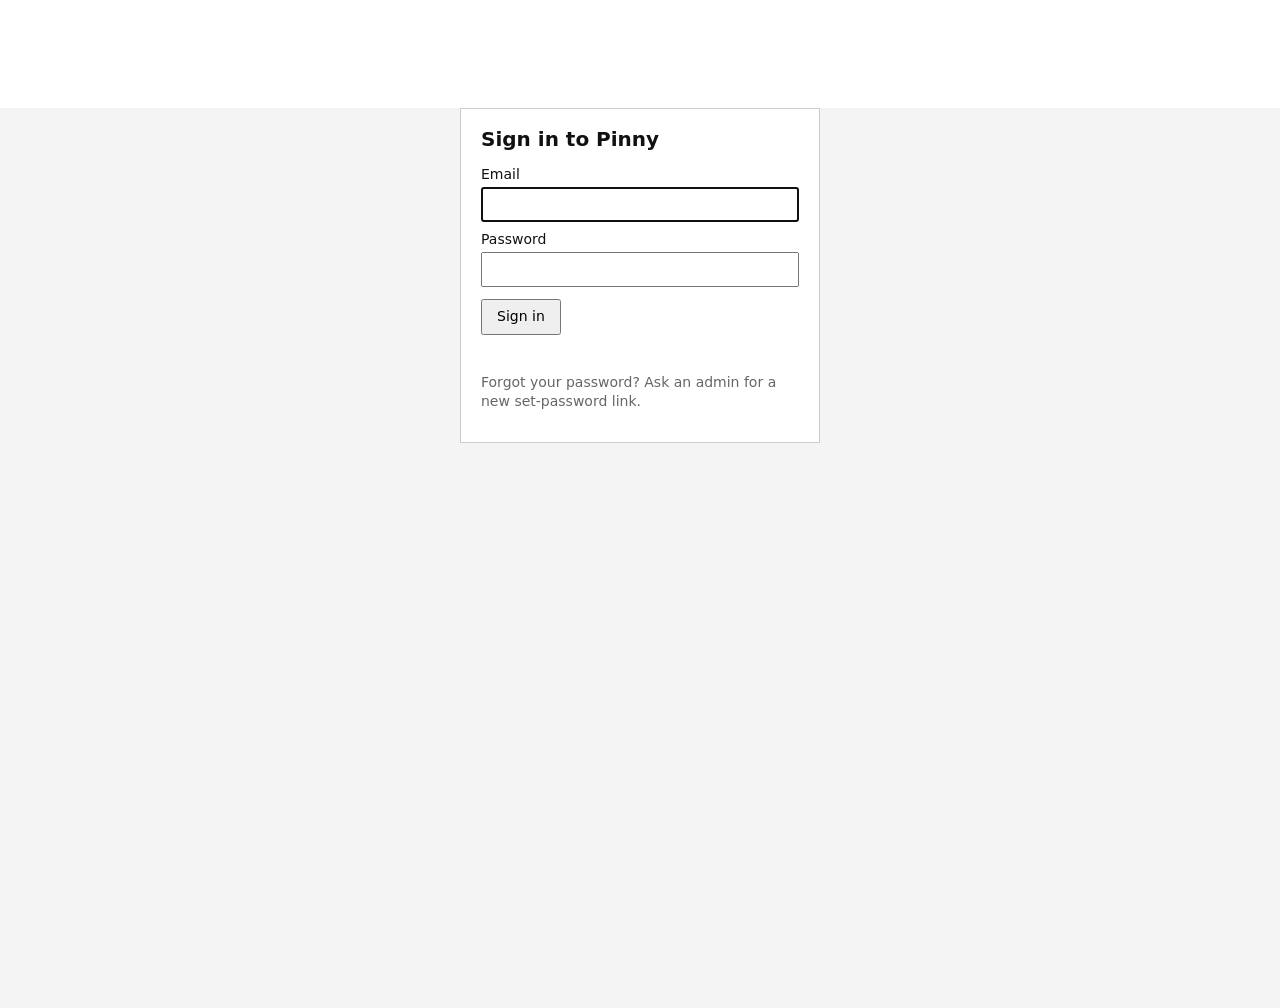
<file: web/login.html>
<!doctype html>
<html lang="en">
<head>
  <meta charset="utf-8">
  <meta name="viewport" content="width=device-width, initial-scale=1">
  <title>Sign in · Pinny</title>
  <link rel="stylesheet" href="style.css">
</head>
<body class="auth">
  <main class="auth-box">
    <h1>Sign in to Pinny</h1>
    <form id="login-form">
      <label for="email">Email</label>
      <input id="email" type="email" autocomplete="username" required autofocus>
      <label for="password">Password</label>
      <input id="password" type="password" autocomplete="current-password" required>
      <button type="submit">Sign in</button>
    </form>
    <p id="status" class="status" role="status"></p>
    <p class="muted">Forgot your password? Ask an admin for a new set-password link.</p>
  </main>
  <script type="module" src="login.js"></script>
</body>
</html>
</file>
<file: web/style.css>
* { box-sizing: border-box; }
html, body { margin: 0; height: 100%; font: 14px/1.4 system-ui, sans-serif; color: #111; background: #fff; }
body { display: flex; }
#panel { width: 320px; flex: none; overflow-y: auto; padding: 8px 12px; border-right: 1px solid #ccc; }
#panel h1 { font-size: 18px; margin: 4px 0 8px; }
#panel h2 { font-size: 14px; margin: 14px 0 6px; }
#panel select, #panel input[type=file] { max-width: 100%; }
section { border-top: 1px solid #eee; }
.banner { background: #fff3cd; border: 1px solid #e0c060; padding: 6px; font-size: 13px; }
.muted { color: #666; }
.status { min-height: 1.4em; margin: 4px 0; }
.status.error, .error { color: #b00020; }
.status.ok { color: #1b6e20; }
.pages { display: flex; flex-wrap: wrap; gap: 4px; }
.pages button[aria-pressed=true] { font-weight: bold; outline: 2px solid #333; }
#failures .failure { border: 1px solid #b00020; padding: 4px; margin: 4px 0; font-size: 13px; }
#pin-actions button { margin: 2px 2px 2px 0; }
#missed-btn.active { background: #8a5a00; border-color: #8a5a00; color: #fff; }
#pin-table { width: 100%; border-collapse: collapse; font-size: 13px; margin-top: 6px; }
#pin-table td, #pin-table th { text-align: left; padding: 2px 4px; border-bottom: 1px solid #eee; }
#pin-table tr.selected { background: #e6f0ff; }
#pin-table tr { cursor: pointer; }
a.disabled { color: #999; pointer-events: none; }
#main { flex: 1; display: flex; flex-direction: column; min-width: 0; }
#toolbar { display: flex; flex-wrap: wrap; gap: 12px; align-items: center; padding: 6px 8px; border-bottom: 1px solid #ccc; }
#toolbar .group { display: inline-flex; gap: 6px; align-items: center; }
#zoom-label { min-width: 4em; text-align: center; display: inline-block; }
#viewport { position: relative; flex: 1; overflow: hidden; background: #d8d8d8; outline: none; touch-action: none; }
#viewport:focus-visible { box-shadow: inset 0 0 0 2px #2a6df4; }
#viewport.mode-pan { cursor: grab; }
#viewport.mode-pan.dragging { cursor: grabbing; }
#viewport.mode-template, #viewport.mode-add { cursor: crosshair; }
#canvas { position: absolute; left: 0; top: 0; }
.view-message { position: absolute; left: 50%; top: 40%; transform: translate(-50%, -50%); background: #fff; padding: 8px 12px; border: 1px solid #aaa; max-width: 80%; }
.view-message:empty { display: none; }
/* Review buttons next to the selected pin (placed by app.js positionPinPop). */
.pin-pop { position: absolute; z-index: 2; display: flex; gap: 4px; align-items: center; padding: 4px;
  background: #fff; border: 1px solid #888; border-radius: 6px; box-shadow: 0 2px 8px rgba(0, 0, 0, .25);
  white-space: nowrap; touch-action: manipulation; }
.pin-pop[hidden] { display: none; }
.pin-pop button { min-height: 36px; min-width: 44px; padding: 4px 10px; font-size: 14px; }
.pin-pop-ok:not(:disabled) { background: #1e7e34; border-color: #1e7e34; color: #fff; }
.pin-pop-wrong:not(:disabled) { background: #b00020; border-color: #b00020; color: #fff; }
/* Always on the drawing once it is scanned: a missed device has no pin to click. */
.missed-fab { position: absolute; z-index: 2; left: 12px; bottom: 12px; min-height: 44px; min-width: 44px;
  padding: 6px 16px; font-size: 15px; background: #8a5a00; border: 1px solid #8a5a00; color: #fff;
  border-radius: 22px; box-shadow: 0 1px 4px rgba(0, 0, 0, .35); }
.missed-fab[hidden] { display: none; }
.missed-fab.active { background: #fff; color: #8a5a00; }
.pin-pop-state { font-size: 12px; color: #444; padding: 0 4px; }
.pin-pop-state:empty { display: none; }
.view-message.error { color: #b00020; border-color: #b00020; }
/* Fixed width, so the toolbar never re-wraps (and moves the canvas) when the
   cursor readout appears mid-drag. */
#cursor-pos { display: inline-block; width: 17em; min-height: 1.4em; white-space: nowrap; overflow: hidden; }
#mode-info { margin: 4px 0; }
#batch-start { margin-top: 6px; }
#batch-start input { width: 100%; margin: 2px 0 4px; }
#batch-progress { width: 100%; }
#batch-actions button { margin: 2px 2px 2px 0; }
#batch-table { width: 100%; border-collapse: collapse; font-size: 13px; margin-top: 6px; }
#batch-table td, #batch-table th { text-align: left; padding: 2px 4px; border-bottom: 1px solid #eee; }
#batch-table tr[data-page] { cursor: pointer; }
#batch-table tr.current { background: #e6f0ff; }
#batch-table .failed { color: #b00020; }
/* Batch state on the page buttons. */
.pages button[data-badge]::after { content: ""; display: inline-block; width: 7px; height: 7px;
  border-radius: 50%; margin-left: 4px; vertical-align: middle; background: #bbb; }
.pages button[data-badge=scanning]::after { background: #2a6df4; }
.pages button[data-badge=review]::after { background: #ff8c00; }
.pages button[data-badge=reviewed]::after { background: #0a8f2a; }
.pages button[data-badge=failed]::after { background: #b00020; }
#user-bar { margin: 0 0 6px; font-size: 13px; }
#delete-doc-btn { margin-top: 4px; color: #b00020; }
#members-table { width: 100%; border-collapse: collapse; font-size: 13px; margin: 6px 0; }
#members-table td, #members-table th { text-align: left; padding: 2px 4px; border-bottom: 1px solid #eee; word-break: break-all; }
#member-add input { width: 100%; margin-bottom: 4px; }
#setup-link-box input, #password-form input { width: 100%; margin-bottom: 4px; }
button.link { background: none; border: none; padding: 0; color: #2a6df4; text-decoration: underline; cursor: pointer; font: inherit; }
/* Sign-in and set-password pages. */
body.auth { display: block; background: #f4f4f4; }
.auth-box { max-width: 360px; margin: 12vh auto 0; background: #fff; border: 1px solid #ccc; padding: 16px 20px; }
.auth-box h1 { font-size: 20px; margin: 0 0 12px; }
.auth-box label { display: block; margin: 8px 0 2px; }
.auth-box input { width: 100%; padding: 6px; font: inherit; }
.auth-box button { margin-top: 12px; padding: 6px 14px; font: inherit; }
/* Links between the viewer and the training pages (web/training.html). */
.site-nav { display: flex; flex-wrap: wrap; gap: 8px; margin: 0 0 6px; font-size: 13px; }
.site-nav a { color: #2a6df4; }
.site-nav a[aria-current=page] { color: #111; font-weight: bold; text-decoration: none; }
#manual-scan { border-top: 1px solid #eee; }
#manual-scan > summary { font-weight: bold; font-size: 14px; margin: 14px 0 6px; cursor: pointer; }
#manual-scan[open] > summary .muted { display: none; }
#manual-scan > section { border-top: none; }
#manual-scan > section:first-of-type > h2 { display: none; }
#sheet-info-result td.guess { font-style: italic; color: #8a5a00; }
#sheet-info-result th { text-align: left; padding-right: 0.5em; }
</file>
